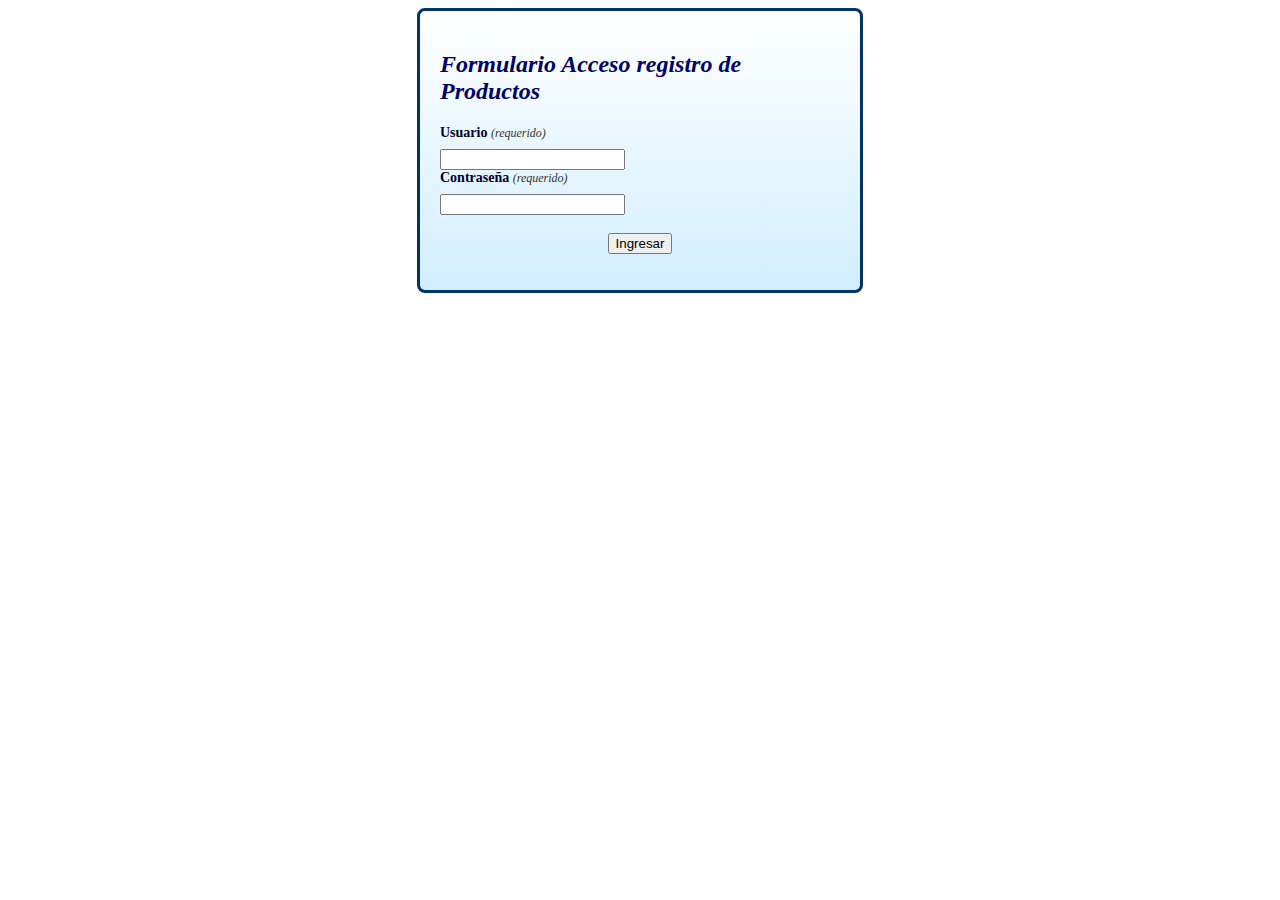
<file: index.html>
<!doctype html>
<html>
<head>
<meta charset="utf-8">
<title>LOGIN</title>
<link href="estilos.css" rel="stylesheet" type="text/css">
</head>

<body>



<div class="group">
  <form action="registro.php" method="POST">
  <h2><em>Formulario Acceso registro de Productos</em></h2>
  
     
      <label for="usuario">Usuario <span><em>(requerido)</em></span></label>
      <input type="text" name="usuario" class="form-input" required/>   
      
      <label for="contrasena">Contraseña <span><em>(requerido)</em></span></label>
      <input type="text" name="contrasena" class="form-input" required/>             
      </br>
     <center> </br><input class="form-btn" name="submit" type="submit" value="Ingresar" /></center>
    </p>
  </form>
</div>
</body>
</html>
</file>
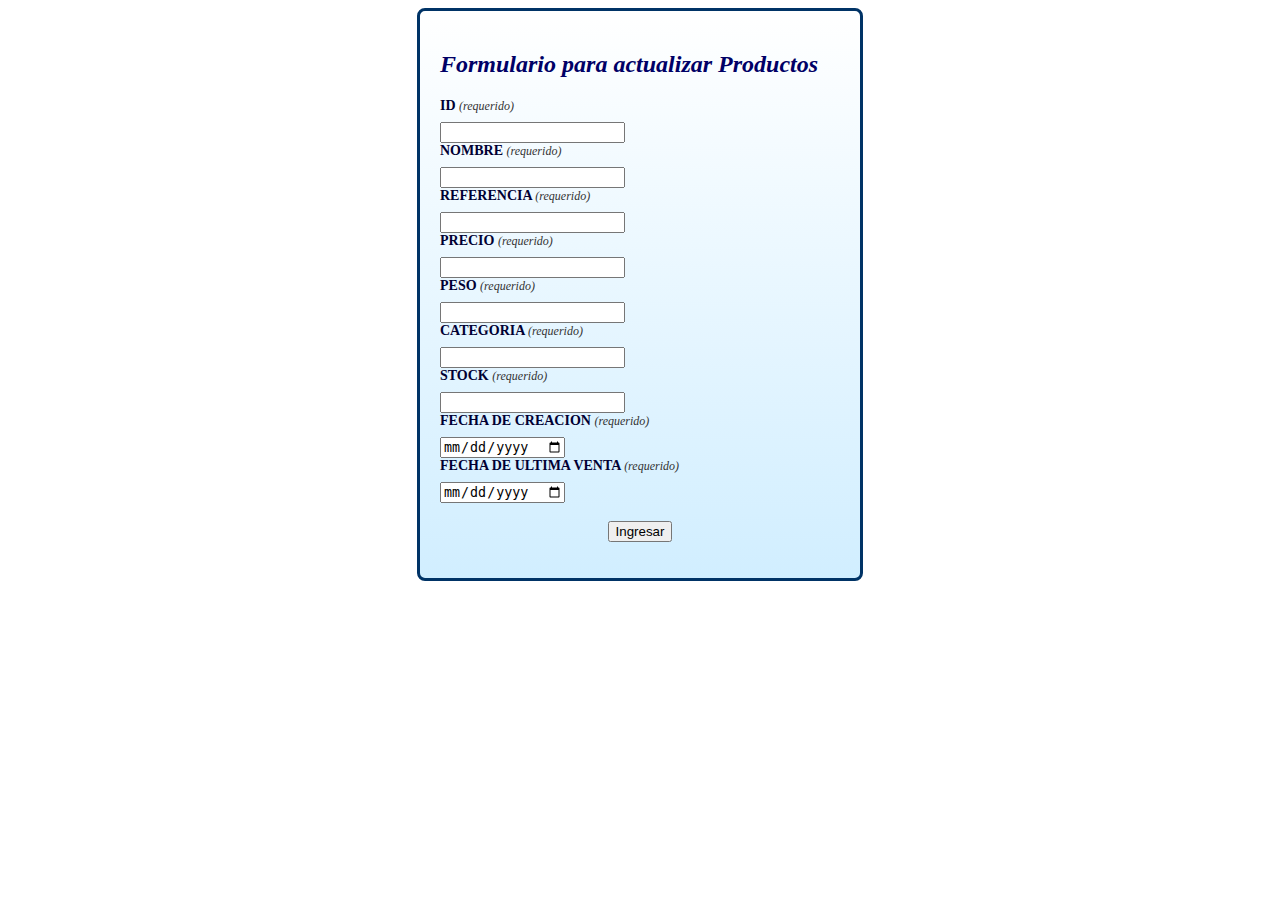
<file: actualizar.html>
<!doctype html>
<html>
<head>
<meta charset="utf-8">
<title>LOGIN</title>
<link href="estilos.css" rel="stylesheet" type="text/css">
</head>

<body>



<div class="group">
  <form action="Crear.php" method="POST">
  <h2><em>Formulario para actualizar Productos</em></h2>
  

  <div class="form-group">
    </div>
     
      <label for="id">ID <span><em>(requerido)</em></span></label>
      <input type="text" name="id" class="form-input" required/>   
      
      <label for="nombre">NOMBRE <span><em>(requerido)</em></span></label>
      <input type="text" name="nombre" class="form-input" required/>   
      
      <label for="referencia">REFERENCIA <span><em>(requerido)</em></span></label>
      <input type="text" name="referencia" class="form-input" required/> 

      <label for="precio">PRECIO <span><em>(requerido)</em></span></label>
      <input type="text" name="precio" class="form-input" required/> 

      <label for="peso">PESO <span><em>(requerido)</em></span></label>
      <input type="text" name="peso" class="form-input" required/> 

      <label for="categoria">CATEGORIA <span><em>(requerido)</em></span></label>
      <input type="text" name="categoria" class="form-input" required/> 

      <label for="stock">STOCK <span><em>(requerido)</em></span></label>
      <input type="text" name="stock" class="form-input" required/> 

      <label for="fechaCreacion">FECHA DE CREACION <span><em>(requerido)</em></span></label>
      <input type="date" name="fechaCreacion" class="form-input" required/> 

      <label for="fechaUltVenta">FECHA DE ULTIMA VENTA <span><em>(requerido)</em></span></label>
      <input type="date" name="fechaUltVenta" class="form-input" required/> 
      </br>
     <center> </br><input class="form-btn" name="submit" type="submit" value="Ingresar" /></center>
    </p>
  </form>
</div>
</body>
</html>
</file>
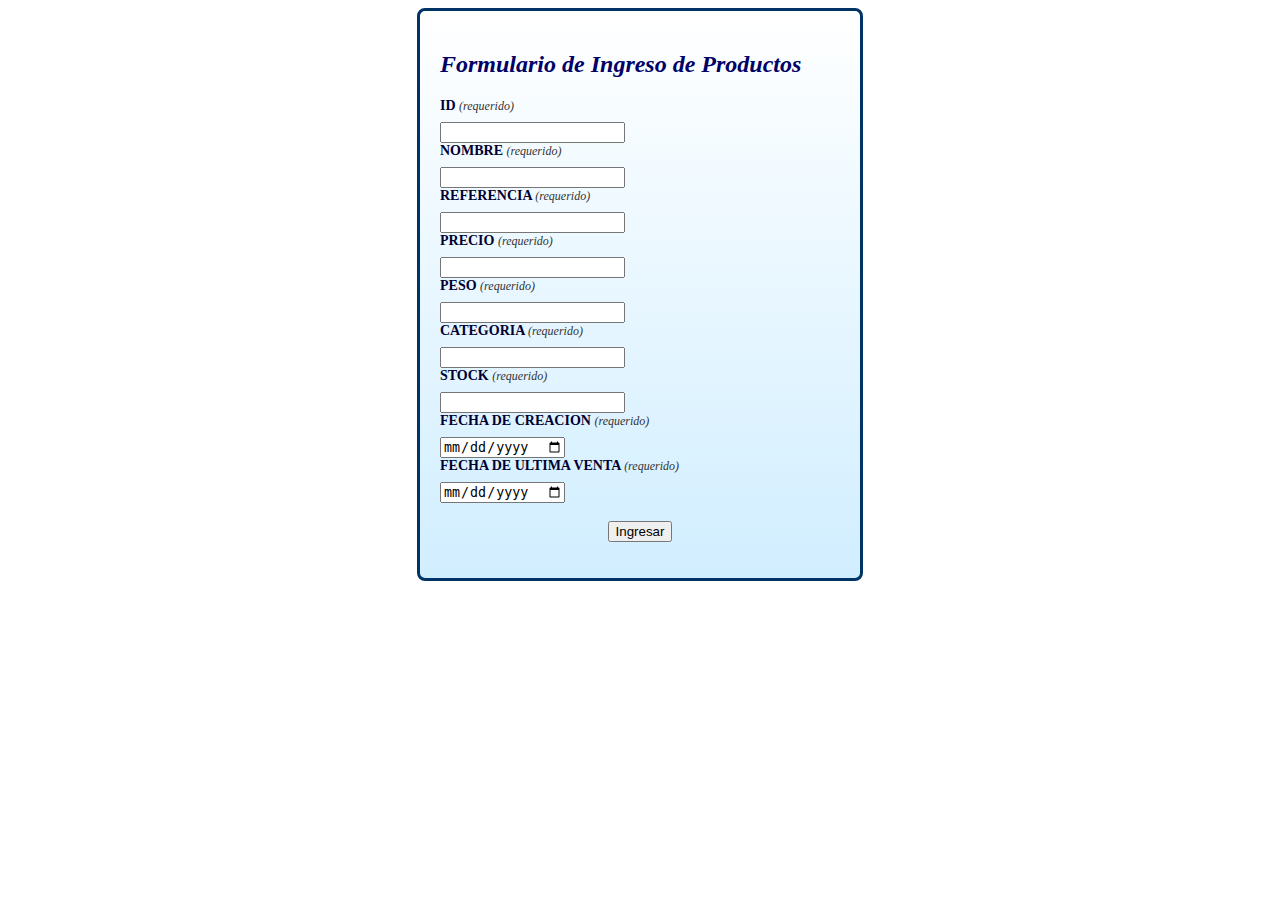
<file: crear.html>
<!doctype html>
<html>
<head>
<meta charset="utf-8">
<title>LOGIN</title>
<link href="estilos.css" rel="stylesheet" type="text/css">
</head>

<body>



<div class="group">
  <form action="Crear.php" method="POST">
  <h2><em>Formulario de Ingreso de Productos</em></h2>
  
     
      <label for="id">ID <span><em>(requerido)</em></span></label>
      <input type="text" name="id" class="form-input" required/>   
      
      <label for="nombre">NOMBRE <span><em>(requerido)</em></span></label>
      <input type="text" name="nombre" class="form-input" required/>   
      
      <label for="referencia">REFERENCIA <span><em>(requerido)</em></span></label>
      <input type="text" name="referencia" class="form-input" required/> 

      <label for="precio">PRECIO <span><em>(requerido)</em></span></label>
      <input type="text" name="precio" class="form-input" required/> 

      <label for="peso">PESO <span><em>(requerido)</em></span></label>
      <input type="text" name="peso" class="form-input" required/> 

      <label for="categoria">CATEGORIA <span><em>(requerido)</em></span></label>
      <input type="text" name="categoria" class="form-input" required/> 

      <label for="stock">STOCK <span><em>(requerido)</em></span></label>
      <input type="text" name="stock" class="form-input" required/> 

      <label for="fechaCreacion">FECHA DE CREACION <span><em>(requerido)</em></span></label>
      <input type="date" name="fechaCreacion" class="form-input" required/> 

      <label for="fechaUltVenta">FECHA DE ULTIMA VENTA <span><em>(requerido)</em></span></label>
      <input type="date" name="fechaUltVenta" class="form-input" required/> 
      </br>
     <center> </br><input class="form-btn" name="submit" type="submit" value="Ingresar" /></center>
    </p>
  </form>
</div>
</body>
</html>
</file>
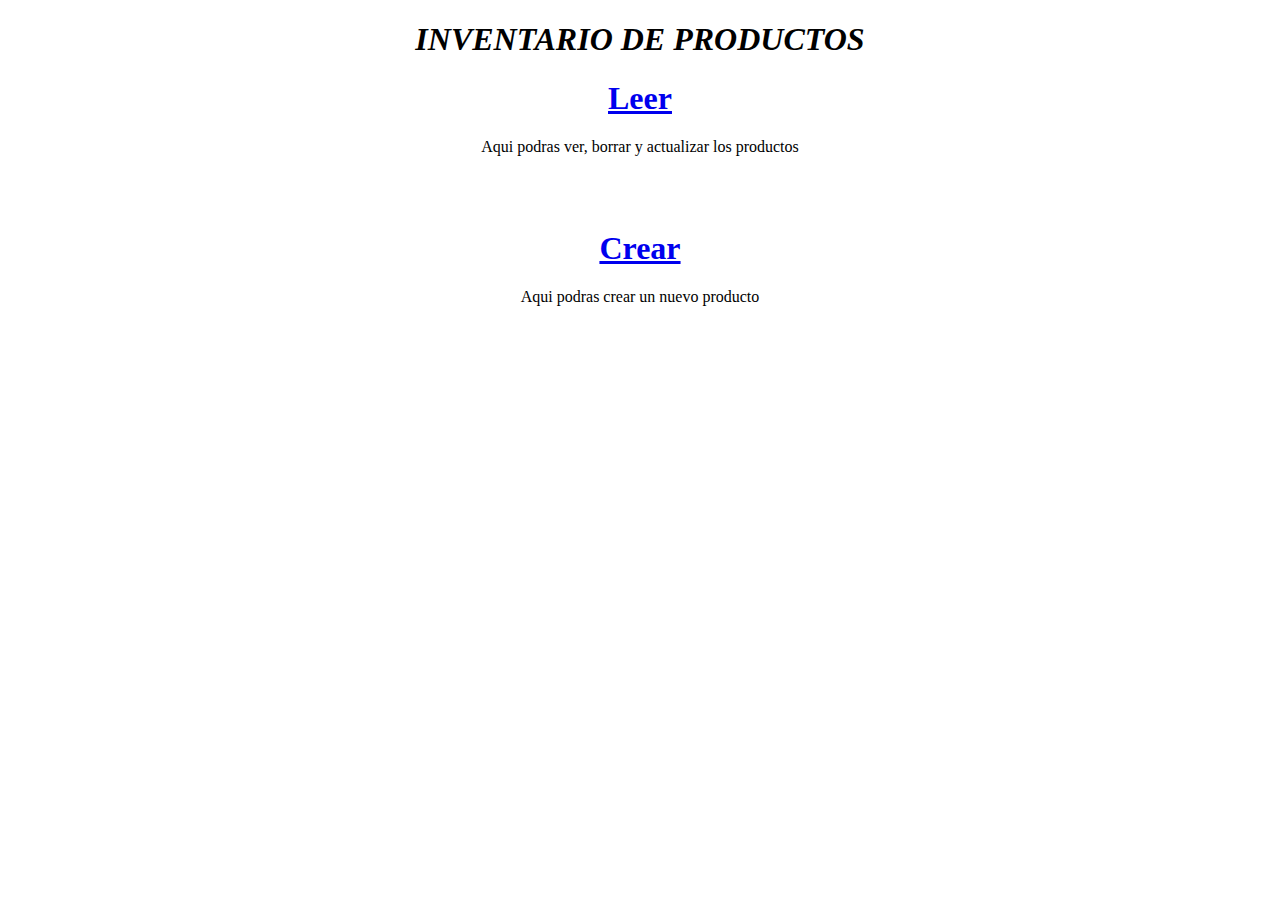
<file: Principal.html>
<!doctype html>
<html>
<head>
<meta charset="utf-8">
<title>PANTALLA PPAL</title>
<link href="estilosppal.css" rel="stylesheet" type="text/css">
</head>

<body>

  

  <center><h1><em>INVENTARIO DE PRODUCTOS</em></h1>
    <h1><a href="Lectura.php">Leer</a></center></h1>
    <center><p>Aqui podras ver, borrar y actualizar los productos</p></center>
  </center>

  <br></br>
  <center><h1><a href="crear.html">Crear</a></center></h1>
  <center><p>Aqui podras crear un nuevo producto</p></center>
  
  
</body>
</html>
</file>
<file: estilos.css>
.group {
	border: 3px solid #999999;
	padding: 20px;
	width: 400px;
	color: #006;
border-radius: 8px;
border-color:#036;
	
	background: rgb(255,255,255); /* Old browsers */
	background: -moz-linear-gradient(top,  rgba(255,255,255,1) 0%, rgba(209,238,255,1) 100%); /* FF3.6+ */
	background: -webkit-gradient(linear, left top, left bottom, color-stop(0%,rgba(255,255,255,1)), color-stop(100%,rgba(209,238,255,1))); /* Chrome,Safari4+ */
	background: -webkit-linear-gradient(top,  rgba(255,255,255,1) 0%,rgba(209,238,255,1) 100%); /* Chrome10+,Safari5.1+ */
	background: -o-linear-gradient(top,  rgba(255,255,255,1) 0%,rgba(209,238,255,1) 100%); /* Opera 11.10+ */
	background: -ms-linear-gradient(top,  rgba(255,255,255,1) 0%,rgba(209,238,255,1) 100%); /* IE10+ */
	background: linear-gradient(to bottom,  rgba(255,255,255,1) 0%,rgba(209,238,255,1) 100%); /* W3C */

filter: progid:DXImageTransform.Microsoft.gradient( startColorstr='#ffffff', endColorstr='#d1eeff',GradientType=0 ); /* IE6-9 */
	margin-top: 0;
	margin-right: auto;
	margin-bottom: 0;
	margin-left: auto;
}
.contact-form {
	width: 400px;
	text-align: left;

}


label {
	margin-bottom: 8px;
	display: block;
	width: 300px;
	color: #003;
	font-size: 14px;
	font-weight: bold;
}

label span {
	font-size: 12px;
	color:#333;
	font-weight: normal;
}

.contact-form.frame {
    background-color: #444444;
    border: 1px solid #CCCCCC;
    padding: 20px;
}
</file>
<file: estilosppal.css>
.group {
	border: 3px solid #999999;
	padding: 200px;
	width: 400px;
	color: #006;
border-radius: 8px;
border-color:#036;
	
	background: rgb(255,255,255); /* Old browsers */
	background: -moz-linear-gradient(top,  rgba(255,255,255,1) 0%, rgba(209,238,255,1) 100%); /* FF3.6+ */
	background: -webkit-gradient(linear, left top, left bottom, color-stop(0%,rgba(255,255,255,1)), color-stop(100%,rgba(209,238,255,1))); /* Chrome,Safari4+ */
	background: -webkit-linear-gradient(top,  rgba(255,255,255,1) 0%,rgba(209,238,255,1) 100%); /* Chrome10+,Safari5.1+ */
	background: -o-linear-gradient(top,  rgba(255,255,255,1) 0%,rgba(209,238,255,1) 100%); /* Opera 11.10+ */
	background: -ms-linear-gradient(top,  rgba(255,255,255,1) 0%,rgba(209,238,255,1) 100%); /* IE10+ */
	background: linear-gradient(to bottom,  rgba(255,255,255,1) 0%,rgba(209,238,255,1) 100%); /* W3C */

filter: progid:DXImageTransform.Microsoft.gradient( startColorstr='#ffffff', endColorstr='#d1eeff',GradientType=0 ); /* IE6-9 */
	margin-top: 0;
	margin-right: auto;
	margin-bottom: 0;
	margin-left: auto;
}
.contact-form {
	width: 400px;
	text-align: left;

}


label {
	margin-bottom: 8px;
	display: block;
	width: 700px;
	color: #003;
	font-size: 14px;
	font-weight: bold;
}

label span {
	font-size: 12px;
	color:#333;
	font-weight: normal;
}

.contact-form.frame {
    background-color: #444444;
    border: 1px solid #CCCCCC;
    padding: 20px;
}
</file>
